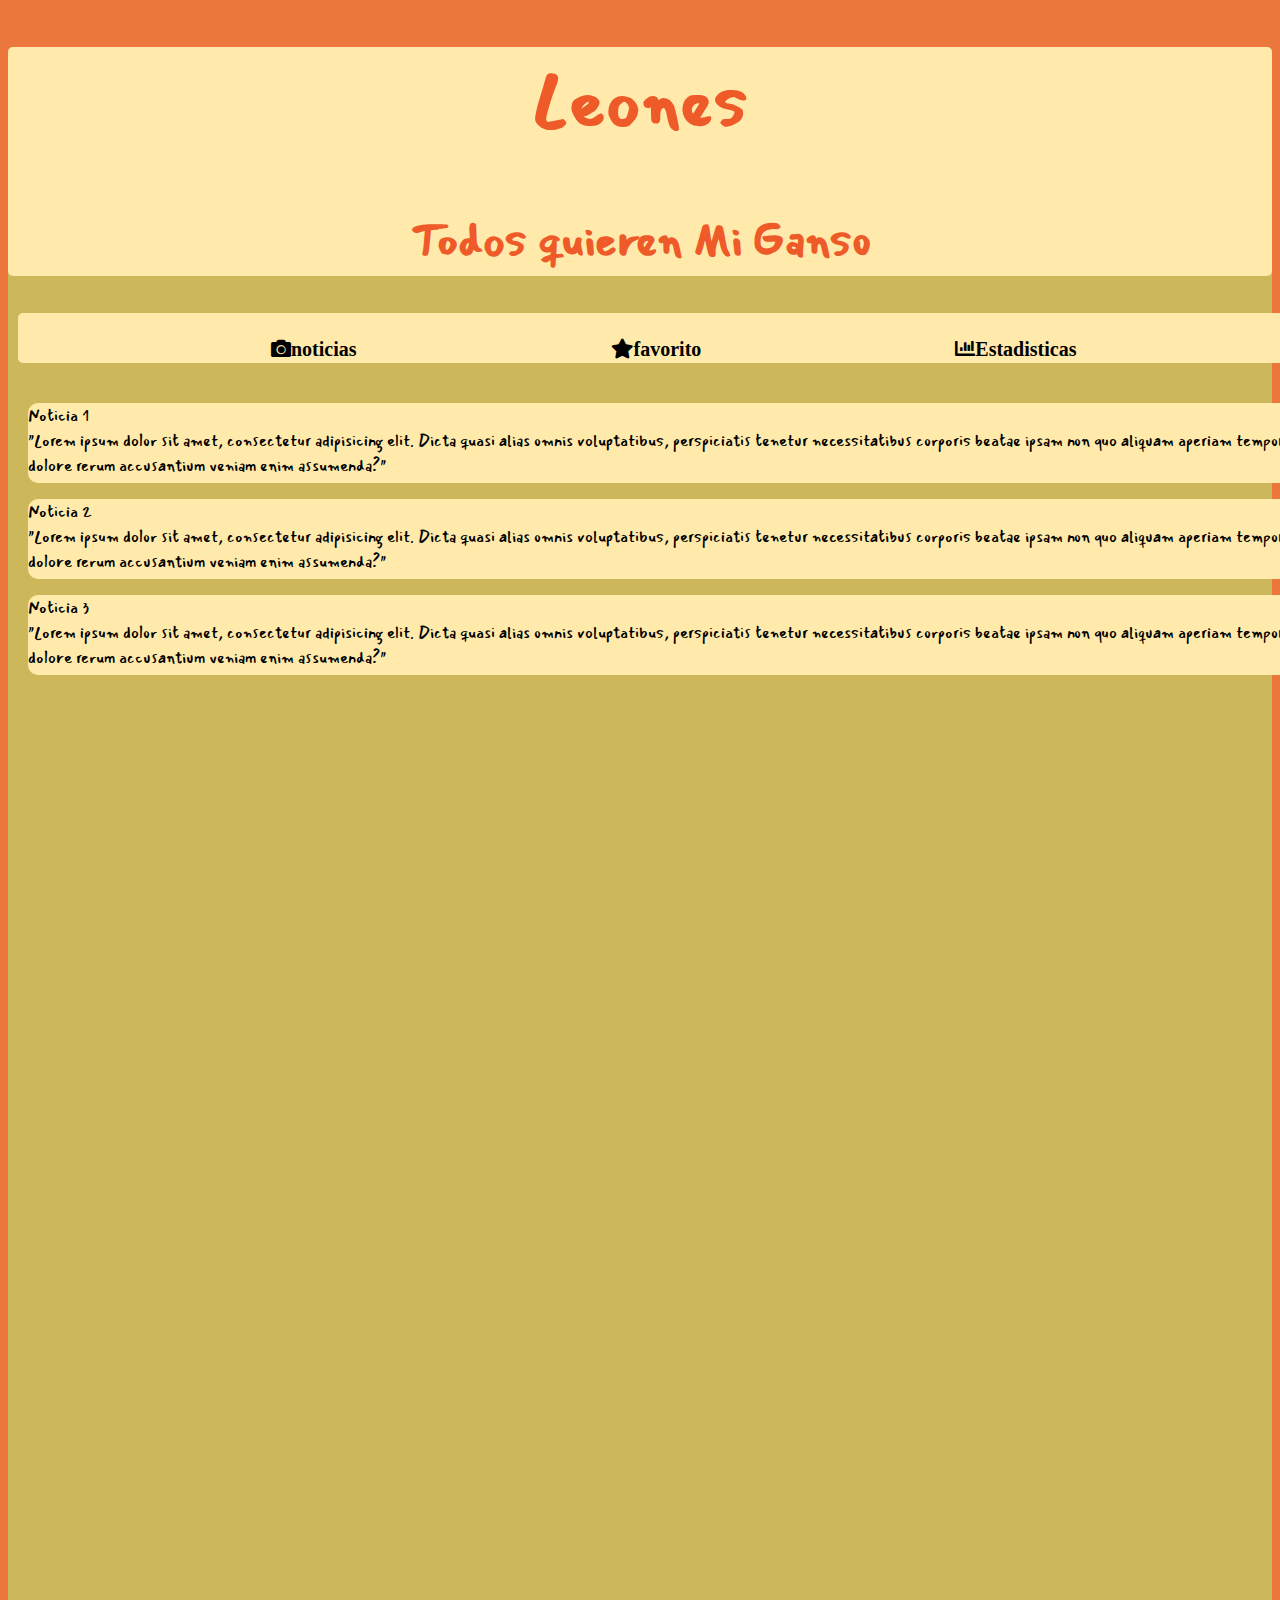
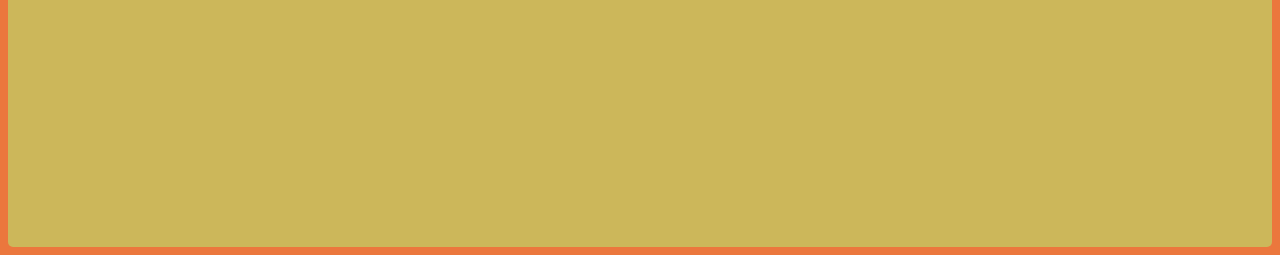
<file: leones/index.html>
<!DOCTYPE html> 
<html lang="es">
<head>
	<meta charset="UTF-8">
	<title>Lions`s Web</title>
	<link href="https://fonts.googleapis.com/css?family=Mansalva&display=swap" rel="stylesheet">
	<link rel="stylesheet" href="./css/all.min.css">
	<link rel="stylesheet" href="./css/style.css">

</head>
<body>
	<div id="contenedor">
		<div id="cabecera">
			<h1>Leones</h1>
			<h2>Todos quieren Mi Ganso</h2>
			
		</div>
		<div id="pestañas">
			<table>
				<thead>
					<tr>
						<th><a href="./index.html"><h3><i class="fas fa-camera">noticias</h3></a></th>
						<th><a href="./favorito.html"><h3><i class="fas fa-star">favorito</h3></a></th>
						<th><a href="./estadisticas.html"><h3><i class="fas fa-chart-bar">Estadisticas</h3></a></th>
					</tr>
				</thead>
			<table>
		</div>
		<div class="noticiaslorem">
			<p> Noticia 1 <br> "Lorem ipsum dolor sit amet, consectetur adipisicing elit. Dicta quasi alias omnis voluptatibus, perspiciatis tenetur necessitatibus corporis beatae ipsam non quo aliquam aperiam tempora dolore rerum accusantium veniam enim assumenda?"</p>
		</div>
		<div class="noticiaslorem">
			<p> Noticia 2 <br> "Lorem ipsum dolor sit amet, consectetur adipisicing elit. Dicta quasi alias omnis voluptatibus, perspiciatis tenetur necessitatibus corporis beatae ipsam non quo aliquam aperiam tempora dolore rerum accusantium veniam enim assumenda?"</p>
			
		</div>
		<div class="noticiaslorem">
			<p> Noticia 3 <br> "Lorem ipsum dolor sit amet, consectetur adipisicing elit. Dicta quasi alias omnis voluptatibus, perspiciatis tenetur necessitatibus corporis beatae ipsam non quo aliquam aperiam tempora dolore rerum accusantium veniam enim assumenda?"</p>
			
		</div>
	</div>

</body>
</html>
</file>
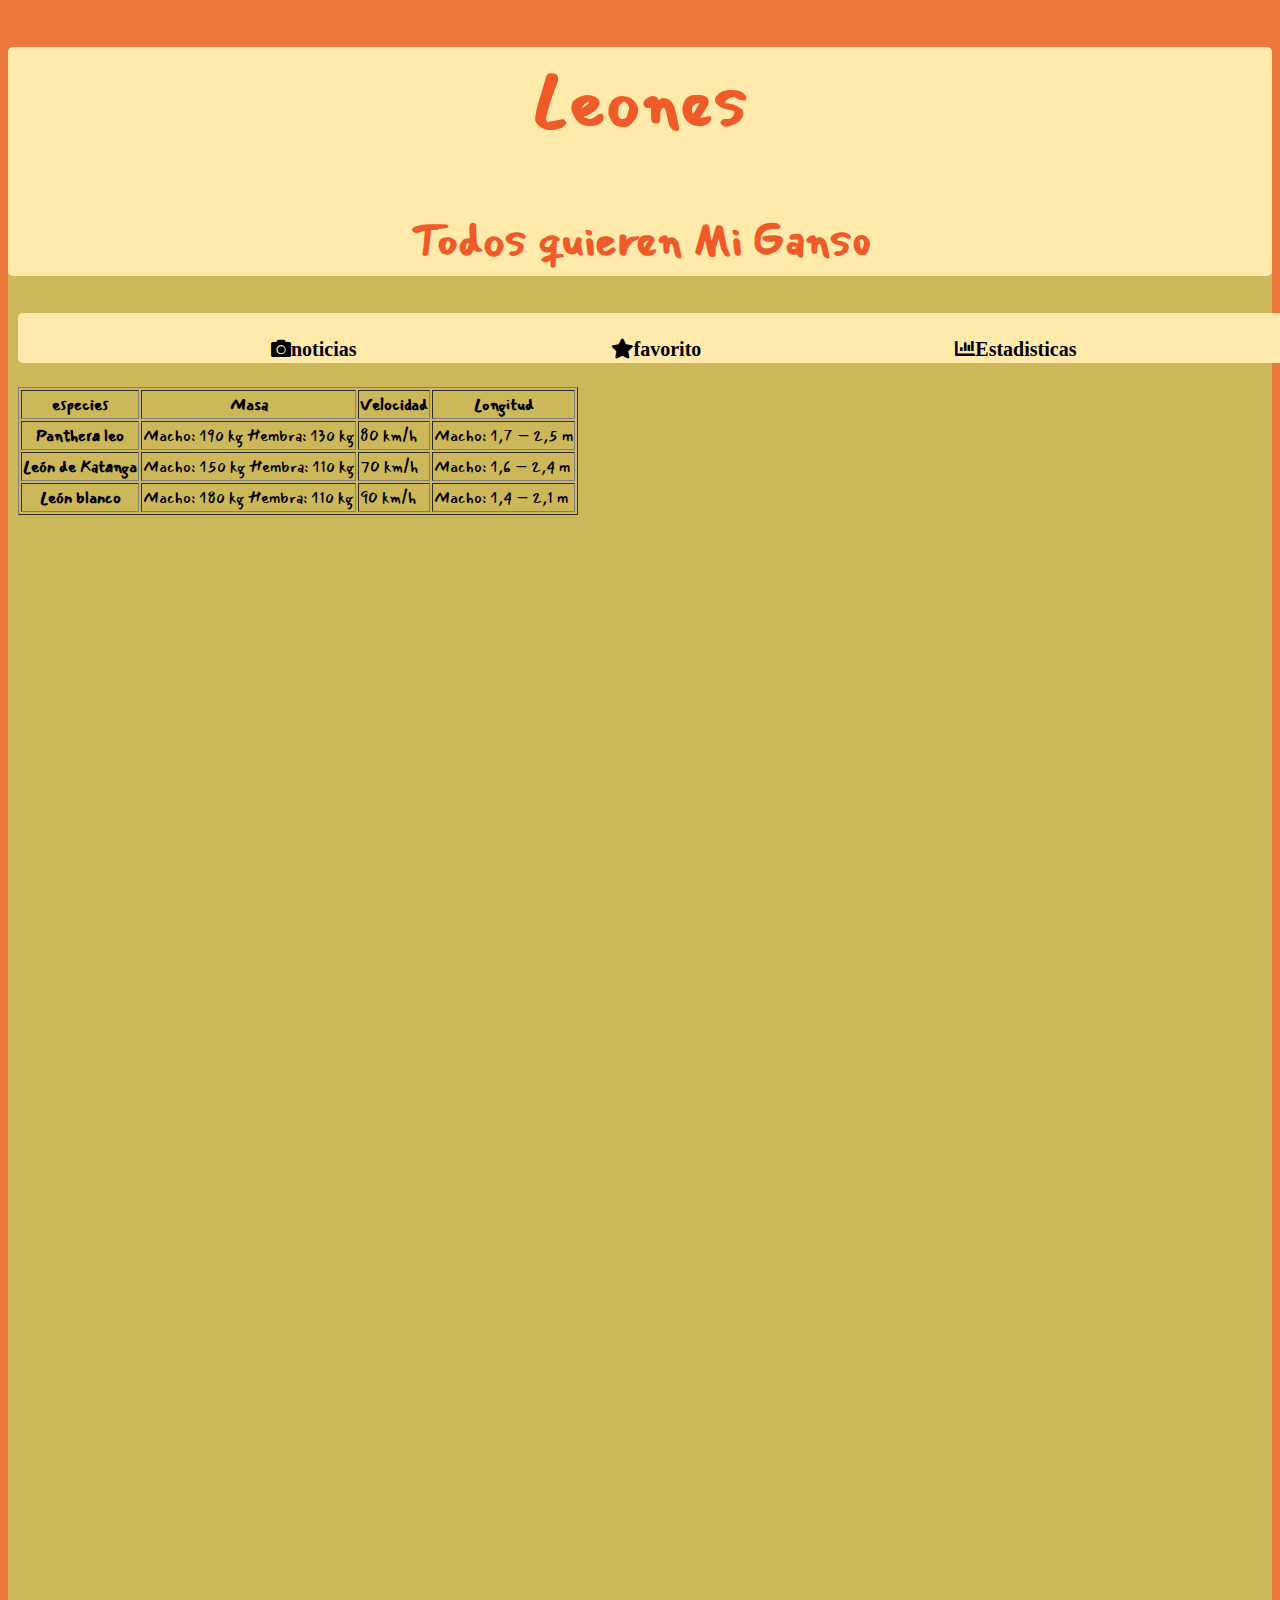
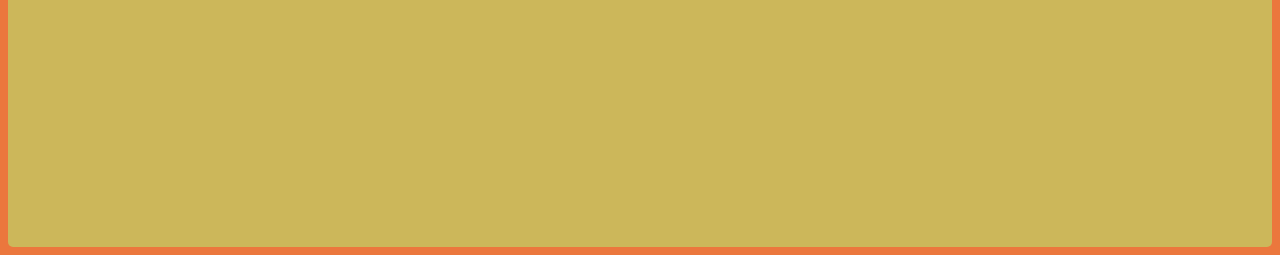
<file: leones/estadisticas.html>
<!DOCTYPE html>
<html lang="en">
<head>
	<meta charset="UTF-8">
	<title>Lions`s Web</title>
	<link href="https://fonts.googleapis.com/css?family=Mansalva&display=swap" rel="stylesheet">
	<link rel="stylesheet" href="./css/all.min.css">
	<link rel="stylesheet" href="./css/style.css">
</head>
<body>
		<div id="contenedor">
		<div id="cabecera">
			<h1>Leones</h1>
			<h2>Todos quieren Mi Ganso</h2>
			
		</div>
		<div id="pestañas">
			<table>
				<thead>
					<tr>
						<th><a href="./index.html"><h3><i class="fas fa-camera">noticias</h3></a></th>
						<th><a href="./favorito.html"><h3><i class="fas fa-star">favorito</h3></a></th>
						<th><a href="./estadisticas.html"><h3><i class="fas fa-chart-bar">Estadisticas</h3></a></th>
					</tr>
				</thead>
			<table>



				<table border="1 cs="egt">

  					<tr>

   						<th scope="row">especies</th>

					    <th>Masa</th>

					    <th>Velocidad</th>

					    <th>Longitud</th>

					</tr>

					<tr>

					    <th>Panthera leo</th>

					    <td>Macho: 190 kg Hembra: 130 kg</td>

					    <td>80 km/h </td>

					    <td>Macho: 1,7 – 2,5 m</td>

					</tr>

					<tr>

					    <th>León de Katanga</th>

					    <td>Macho: 150 kg Hembra: 110 kg</td>

					    <td>70 km/h </td>

					    <td>Macho: 1,6 – 2,4 m </td>

					</tr>

					<tr>

					    <th>León blanco</th>

					    <td>Macho: 180 kg Hembra: 110 kg</td>

					    <td>90 km/h </td>

					    <td>Macho: 1,4 – 2,1 m </td>

  					</tr>

				</table>
	
</body>
</html>
</file>
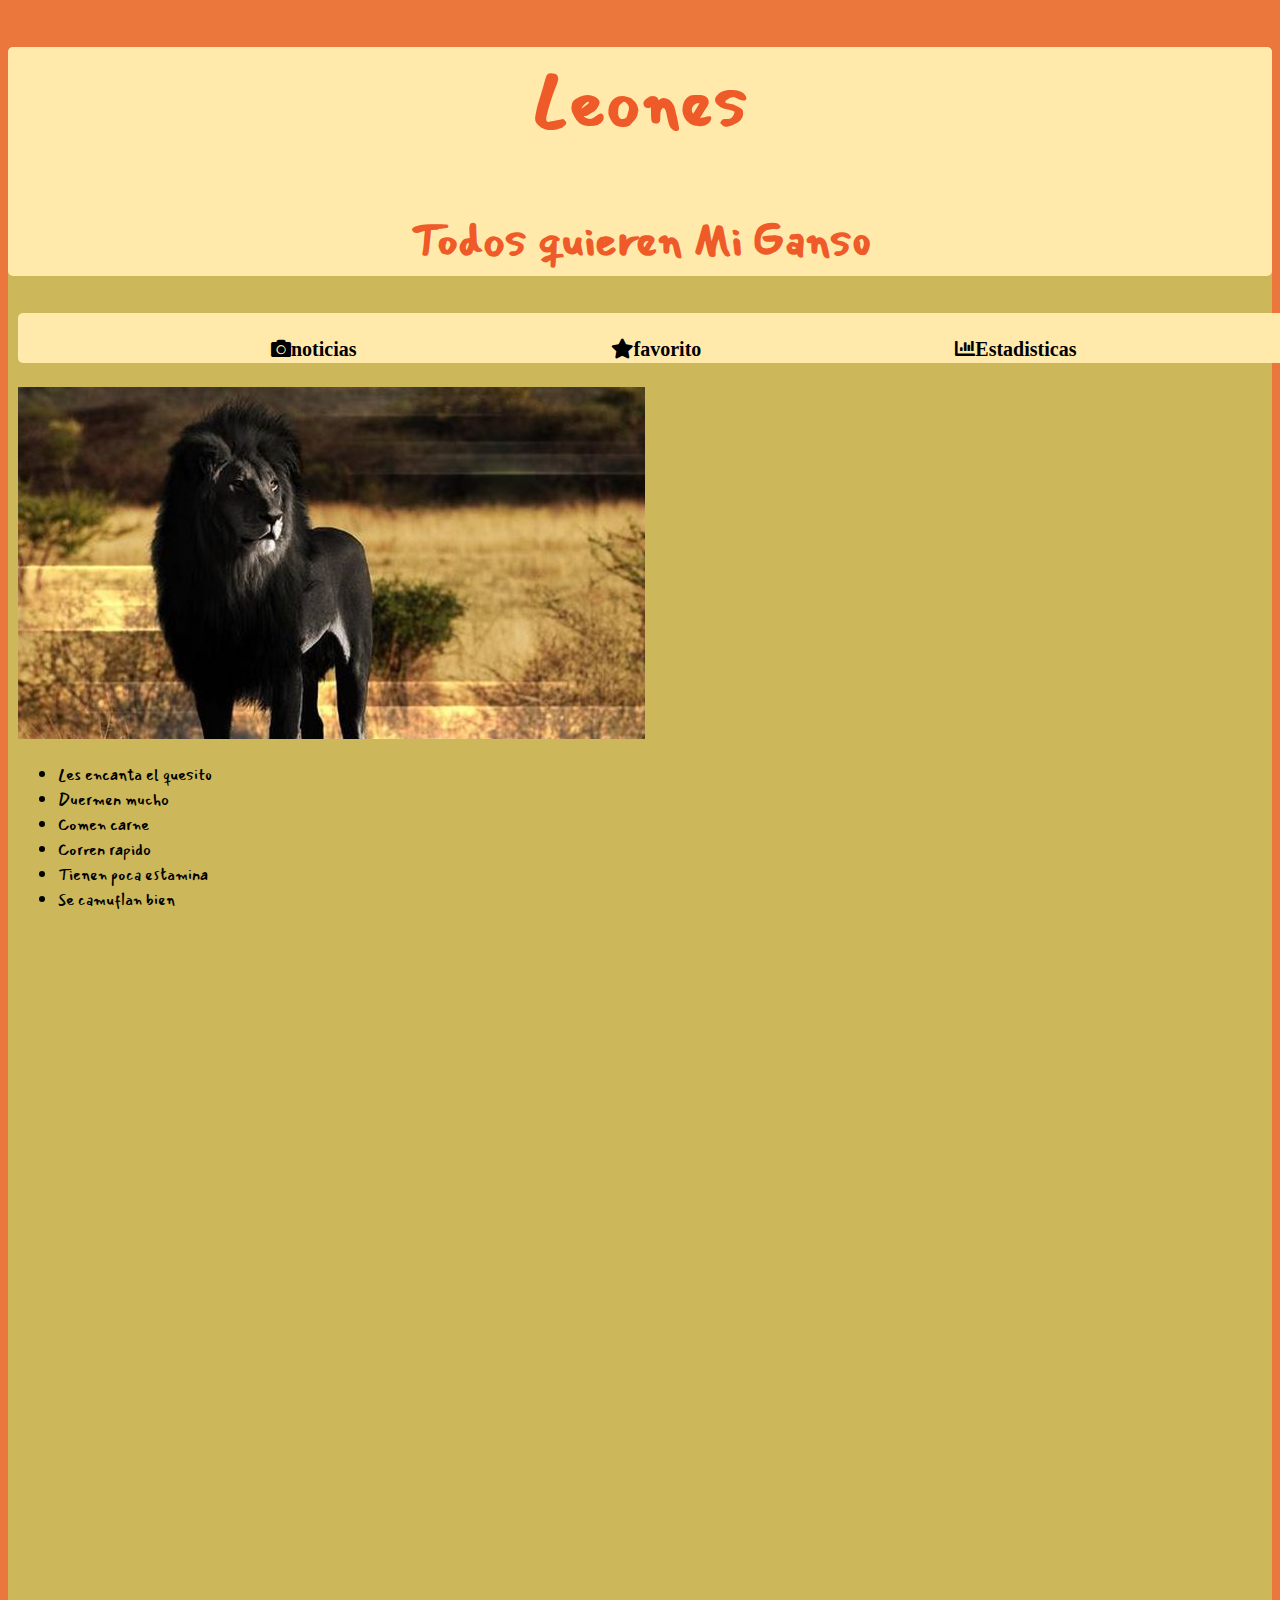
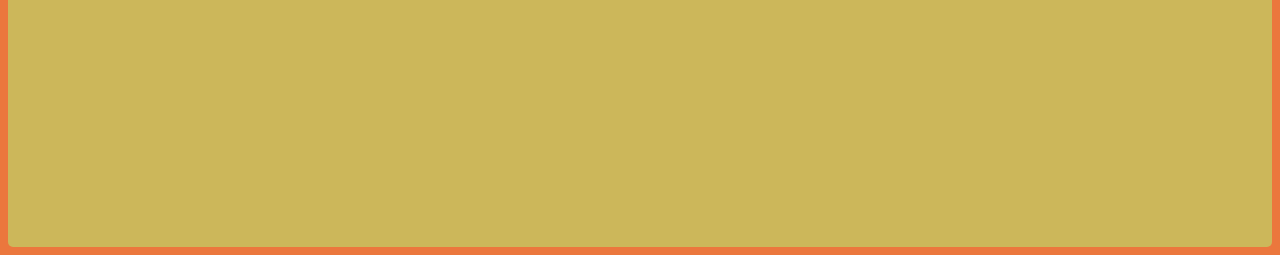
<file: leones/favorito.html>
<!DOCTYPE html>
<html lang="en">
<head>
	<meta charset="UTF-8">
	<title>Lions`s Web</title>
	<link href="https://fonts.googleapis.com/css?family=Mansalva&display=swap" rel="stylesheet">
	<link rel="stylesheet" href="./css/all.min.css">
	<link rel="stylesheet" href="./css/style.css">
</head>
<body>
		<div id="contenedor">
		<div id="cabecera">
			<h1>Leones</h1>
			<h2>Todos quieren Mi Ganso</h2>
			
		</div>
		<div id="pestañas">
			<table>
				<thead>
					<tr>
						<th><a href="./index.html"><h3><i class="fas fa-camera">noticias</h3></a></th>
						<th><a href="./favorito.html"><h3><i class="fas fa-star">favorito</h3></a></th>
						<th><a href="./estadisticas.html"><h3><i class="fas fa-chart-bar">Estadisticas</h3></a></th>
					</tr>
				</thead>
			<table>
		</div>
	<img src="./img/leonnig.jpg" alt="">
	<ul>
		<li>Les encanta el quesito</li>
		<li>Duermen mucho</li>
		<li>Comen carne</li>
		<li>Corren rapido</li>
		<li>Tienen poca estamina</li>
		<li>Se camuflan bien</li>
	</ul>
	
</body>
</html>
</file>
<file: leones/css/style.css>
body{
	background-color: #EB773D;
	font-family: 'Mansalva', cursive;
}
h1{

}
h2{

}
img{

}
#cabecera h1{
	color: #EF5A29;
	font-size: 70px;
}
#cabecera h2{
	color: #EF5A29;
	font-size: 45px;
}
#cabecera h3{
	color: #EF5A29;
	font-size: 40px;
}
#contenedor{
	background-color: #CCB75A;
	min-height: 1800px;
	border-radius:5px; 
}
#cabecera{
	text-align: center;
	background-color: #FFEAAC;
	border-radius:5px; 
}
#fondoimagen{
	height: 352px;
	width: 1300px;
	background-color: #fff;
	background:url(../img/leonnig.jpg);
	border-radius:50px; 
	background-size: cover;
}
#iconos{
	text-align: center;

}

.fas{

	color:#000000 ;
	font-size:20px;
	
	 
}
#pestañas{
	background-color: #FFEAAC;
	border-radius:5px; 
	height: 50px;
	width: 1300px;
	margin-left: 10px;
	
}

a{
	height: 352px;
	width: 1300px;
	text-decoration: none;

}

.noticiaslorem{
	background-color: #FFEAAC;
	border-radius:5px; 
	height: 80px;
	width: 1300px;
	margin-left: 10px;
	border-radius: 10px;
	text-align: left;
	border-color: #000000 ;

}

i{
	margin-left: 250px;
}
</file>
